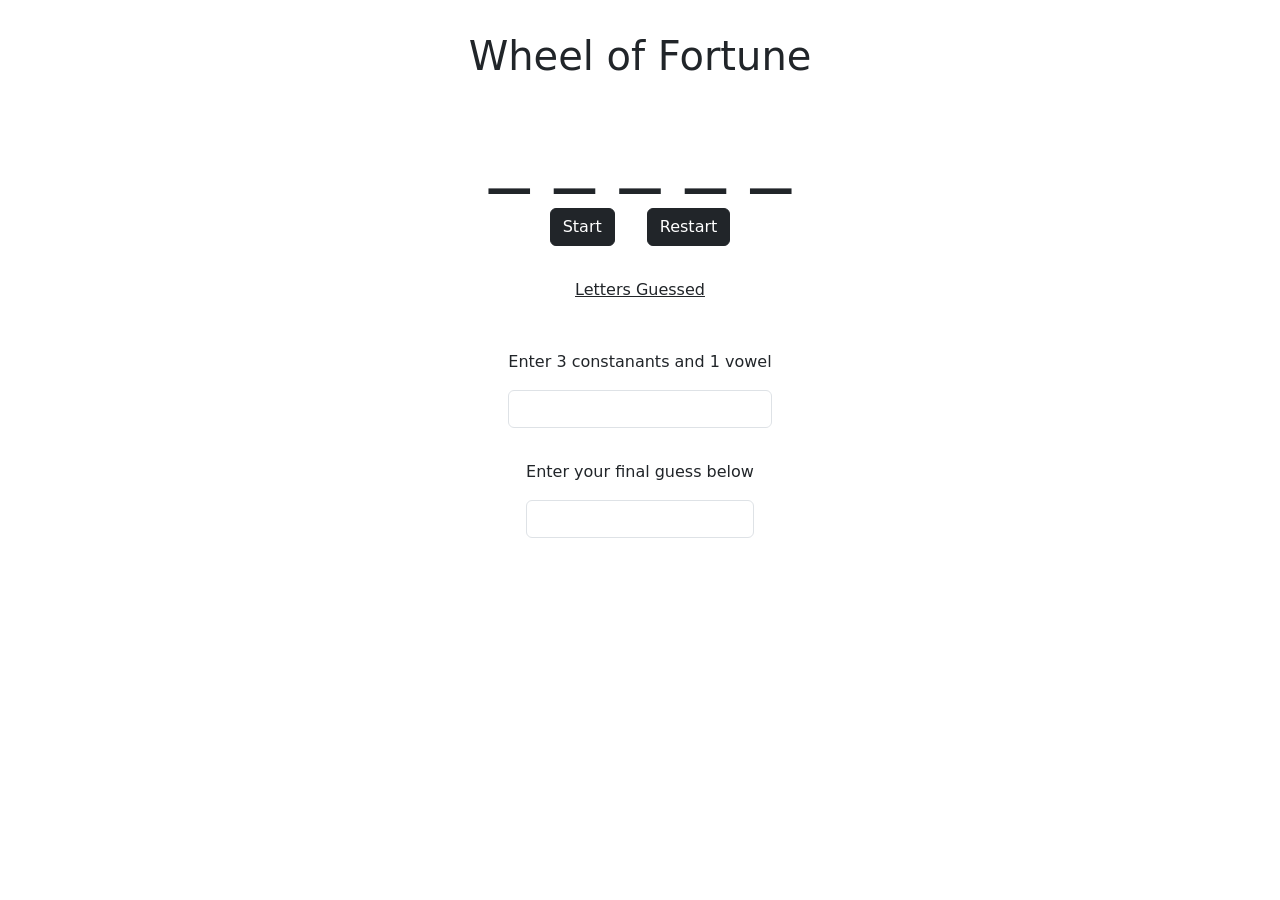
<file: index.html>
<!DOCTYPE html>
<html lang="en">
<head>
    <meta charset="UTF-8">
    <meta name="viewport" content="width=device-width, initial-scale=1.0">
    <link rel="stylesheet" href="style.css">
    <link href="https://cdn.jsdelivr.net/npm/bootstrap@5.0.0-beta2/dist/css/bootstrap.min.css" rel="stylesheet" integrity="sha384-BmbxuPwQa2lc/FVzBcNJ7UAyJxM6wuqIj61tLrc4wSX0szH/Ev+nYRRuWlolflfl" crossorigin="anonymous">
    <title>Wheel of Fortune!</title>
</head>
<body>
    <div class="fill">
        <div class="container"  id= "game">
            <h1>Wheel of Fortune</h1>
            <div class = "d-flex justify-content-center"  id="display"></div>
            <div class="d-flex justify-content-center">
                <button id='start' type="button" class="btn btn-dark">Start</button>
                <button id='restart' type="button" class="btn btn-dark">Restart</button>
            </div>
           
            <div class=" d-flex justify-content-center" id= "boxTitle">
                <p>Letters Guessed</p>
            </div>
            <div class="d-flex justify-content-center" id="wordBox">
            </div>
           
            <div class="container d-flex justify-content-center">
                <form class = "form-group d-flex flex-column  justify-content-center" id= "userInput">
                    <p>Enter 3 constanants and 1 vowel</p>
                    <input type="text" class="form-control" id='guess' name ="guess" value="" maxlength="1"/>
                </form>
            </div>
            <div class="d-flex justify-content-center">
                <form class = "form-group d-flex flex-column justify-content-center" id='finalForm'>
                    <p>Enter your final guess below</p>
                    <input type="text" class="form-control" id='final' name ="final" value=""/>
                </form>
            </div>
        </div>
    </div>
</body>
<script src="./js/randomWord.js"></script>
<script src="./js/index.js"></script>
</html>
</file>
<file: style.css>
h1{
  text-align: center;
}
.container{
  margin: 2rem;
}
#display{
  font-size: 5rem;
}
.btn{
  margin-left: 1rem !important;
  margin-right: 1rem !important;
}

#boxTitle{
  margin-top: 2rem;
  text-decoration: underline;
}
</file>
